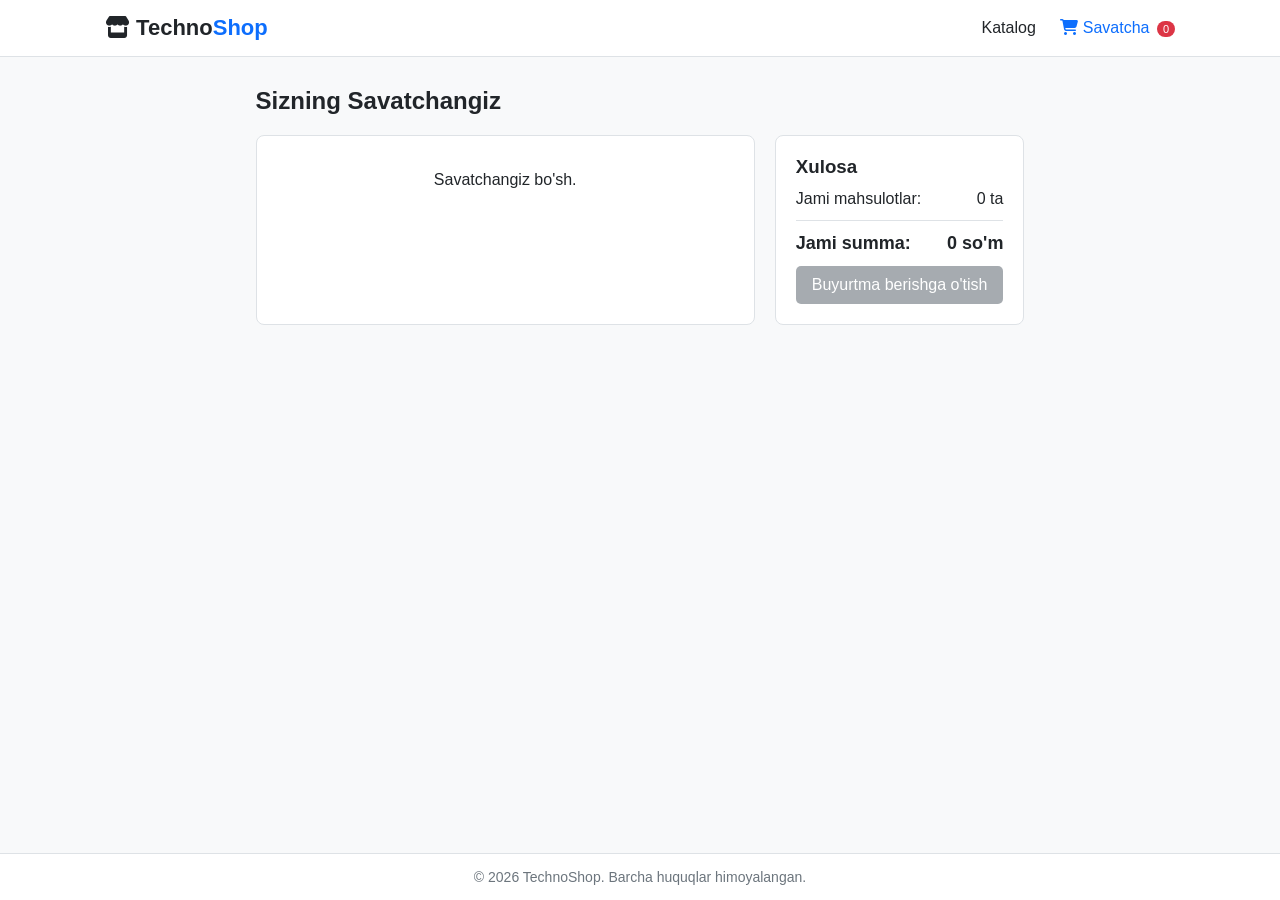
<file: cart.html>
<!DOCTYPE html>
<html lang="uz">
<head>
    <meta charset="UTF-8">
    <meta name="viewport" content="width=device-width, initial-scale=1.0">
    <title>Savatcha - Online Magazin</title>
    <link rel="stylesheet" href="style.css">
    <link rel="stylesheet" href="https://cdnjs.cloudflare.com/ajax/libs/font-awesome/6.4.0/css/all.min.css">
</head>
<body>

    <header class="navbar">
        <div class="container nav-container">
            <a href="index.html" class="logo"><i class="fa-solid fa-store"></i> Techno<span>Shop</span></a>
            <nav class="nav-links">
                <a href="index.html">Katalog</a>
                <a href="cart.html" class="active cart-link">
                    <i class="fa-solid fa-cart-shopping"></i> Savatcha
                    <span id="cart-badge">0</span>
                </a>
            </nav>
        </div>
    </header>

    <main class="container main-content">
        <h2>Sizning Savatchangiz</h2>
        <div class="cart-wrapper">
            <div id="cart-items-container" class="cart-items-list">
                <!-- Savatchadagi mahsulotlar shu yerga chiqadi -->
            </div>
            
            <div class="cart-summary">
                <h3>Xulosa</h3>
                <div class="summary-line">
                    <span>Jami mahsulotlar:</span>
                    <span id="summary-count">0 ta</span>
                </div>
                <div class="summary-line total-line">
                    <span>Jami summa:</span>
                    <span id="summary-price">0 so'm</span>
                </div>
                <a href="checkout.html" id="checkout-link" class="btn btn-block disabled">Buyurtma berishga o'tish</a>
            </div>
        </div>
    </main>

    <footer class="footer">
        <p>&copy; 2026 TechnoShop. Barcha huquqlar himoyalangan.</p>
    </footer>

    <script src="script.js"></script>
</body>
</html>
</file>
<file: style.css>
:root {
    --primary-color: #0d6efd;
    --primary-hover: #0b5ed7;
    --bg-color: #f8f9fa;
    --card-bg: #ffffff;
    --text-color: #212529;
    --text-muted: #6c757d;
    --border-color: #dee2e6;
    --danger-color: #dc3545;
    --success-color: #198754;
}

* {
    margin: 0;
    padding: 0;
    box-sizing: border-box;
    font-family: 'Segoe UI', Tahoma, Geneva, Verdana, sans-serif;
}

body {
    background-color: var(--bg-color);
    color: var(--text-color);
    display: flex;
    flex-direction: column;
    min-height: 100vh;
}

.container {
    max-width: 1100px;
    margin: 0 auto;
    padding: 0 15px;
}

/* Navbar */
.navbar {
    background-color: var(--card-bg);
    border-bottom: 1px solid var(--border-color);
    padding: 15px 0;
    position: sticky;
    top: 0;
    z-index: 100;
}

.nav-container {
    display: flex;
    justify-content: space-between;
    align-items: center;
}

.logo {
    font-size: 22px;
    font-weight: bold;
    color: var(--text-color);
    text-decoration: none;
}

.logo span {
    color: var(--primary-color);
}

.nav-links a {
    text-decoration: none;
    color: var(--text-color);
    margin-left: 20px;
    font-weight: 500;
    position: relative;
}

.nav-links a.active {
    color: var(--primary-color);
}

#cart-badge {
    background-color: var(--danger-color);
    color: white;
    font-size: 11px;
    padding: 2px 6px;
    border-radius: 10px;
    margin-left: 3px;
}

/* Banner */
.banner {
    background: linear-gradient(135deg, #0d6efd, #0dcaf0);
    color: white;
    padding: 40px 0;
    text-align: center;
}

.banner h1 {
    font-size: 28px;
    margin-bottom: 8px;
}

/* Main content */
.main-content {
    padding: 30px 15px;
    flex: 1;
}

.main-content h2 {
    margin-bottom: 20px;
    font-size: 24px;
}

/* Product Grid */
.product-grid {
    display: grid;
    grid-template-columns: repeat(auto-fill, minmax(240px, 1fr));
    gap: 20px;
}

.product-card {
    background-color: var(--card-bg);
    border: 1px solid var(--border-color);
    border-radius: 8px;
    overflow: hidden;
    display: flex;
    flex-direction: column;
    transition: transform 0.2s, box-shadow 0.2s;
}

.product-card:hover {
    transform: translateY(-4px);
    box-shadow: 0 4px 12px rgba(0, 0, 0, 0.1);
}

.product-card img {
    width: 100%;
    height: 180px;
    object-fit: cover;
}

.product-details {
    padding: 15px;
    display: flex;
    flex-direction: column;
    flex: 1;
}

.product-title {
    font-size: 16px;
    font-weight: 600;
    margin-bottom: 8px;
}

.product-price {
    font-size: 18px;
    font-weight: bold;
    color: var(--primary-color);
    margin-top: auto;
    margin-bottom: 12px;
}

/* Buttons */
.btn {
    display: inline-block;
    padding: 10px 16px;
    background-color: var(--primary-color);
    color: white;
    border: none;
    border-radius: 5px;
    cursor: pointer;
    text-decoration: none;
    text-align: center;
    font-weight: 500;
    transition: background-color 0.2s;
}

.btn:hover {
    background-color: var(--primary-hover);
}

.btn-block {
    display: block;
    width: 100%;
}

.btn.disabled {
    background-color: var(--text-muted);
    pointer-events: none;
    opacity: 0.6;
}

.btn-danger {
    background-color: var(--danger-color);
    padding: 5px 10px;
    font-size: 13px;
}

/* Cart Page */
.cart-wrapper {
    display: grid;
    grid-template-columns: 2fr 1fr;
    gap: 20px;
}

@media (max-width: 768px) {
    .cart-wrapper {
        grid-template-columns: 1fr;
    }
}

.cart-items-list {
    background: var(--card-bg);
    border: 1px solid var(--border-color);
    border-radius: 8px;
    padding: 15px;
}

.cart-item {
    display: flex;
    align-items: center;
    justify-content: space-between;
    padding: 12px 0;
    border-bottom: 1px solid var(--border-color);
}

.cart-item:last-child {
    border-bottom: none;
}

.cart-item-info h4 {
    font-size: 15px;
}

.cart-item-info p {
    color: var(--text-muted);
    font-size: 13px;
}

.qty-controls {
    display: flex;
    align-items: center;
    gap: 8px;
}

.qty-btn {
    width: 26px;
    height: 26px;
    border: 1px solid var(--border-color);
    background: white;
    cursor: pointer;
    border-radius: 4px;
}

.cart-summary {
    background: var(--card-bg);
    border: 1px solid var(--border-color);
    border-radius: 8px;
    padding: 20px;
    height: fit-content;
}

.summary-line {
    display: flex;
    justify-content: space-between;
    margin: 12px 0;
}

.total-line {
    font-size: 18px;
    font-weight: bold;
    border-top: 1px solid var(--border-color);
    padding-top: 12px;
}

/* Checkout Page */
.checkout-container {
    max-width: 600px;
    margin: 0 auto;
    background: var(--card-bg);
    padding: 25px;
    border-radius: 8px;
    border: 1px solid var(--border-color);
}

.form-group {
    margin-bottom: 15px;
}

.form-group label {
    display: block;
    margin-bottom: 5px;
    font-weight: 500;
}

.form-group input, .form-group textarea {
    width: 100%;
    padding: 10px;
    border: 1px solid var(--border-color);
    border-radius: 5px;
    outline: none;
}

.form-group input:focus, .form-group textarea:focus {
    border-color: var(--primary-color);
}

.order-preview {
    background: var(--bg-color);
    padding: 15px;
    border-radius: 5px;
    margin-bottom: 20px;
}

.checkout-total {
    display: flex;
    justify-content: space-between;
    margin-top: 10px;
    font-size: 16px;
    border-top: 1px dashed var(--border-color);
    padding-top: 10px;
}

/* Footer */
.footer {
    background-color: var(--card-bg);
    border-top: 1px solid var(--border-color);
    text-align: center;
    padding: 15px 0;
    color: var(--text-muted);
    font-size: 14px;
}
</file>
